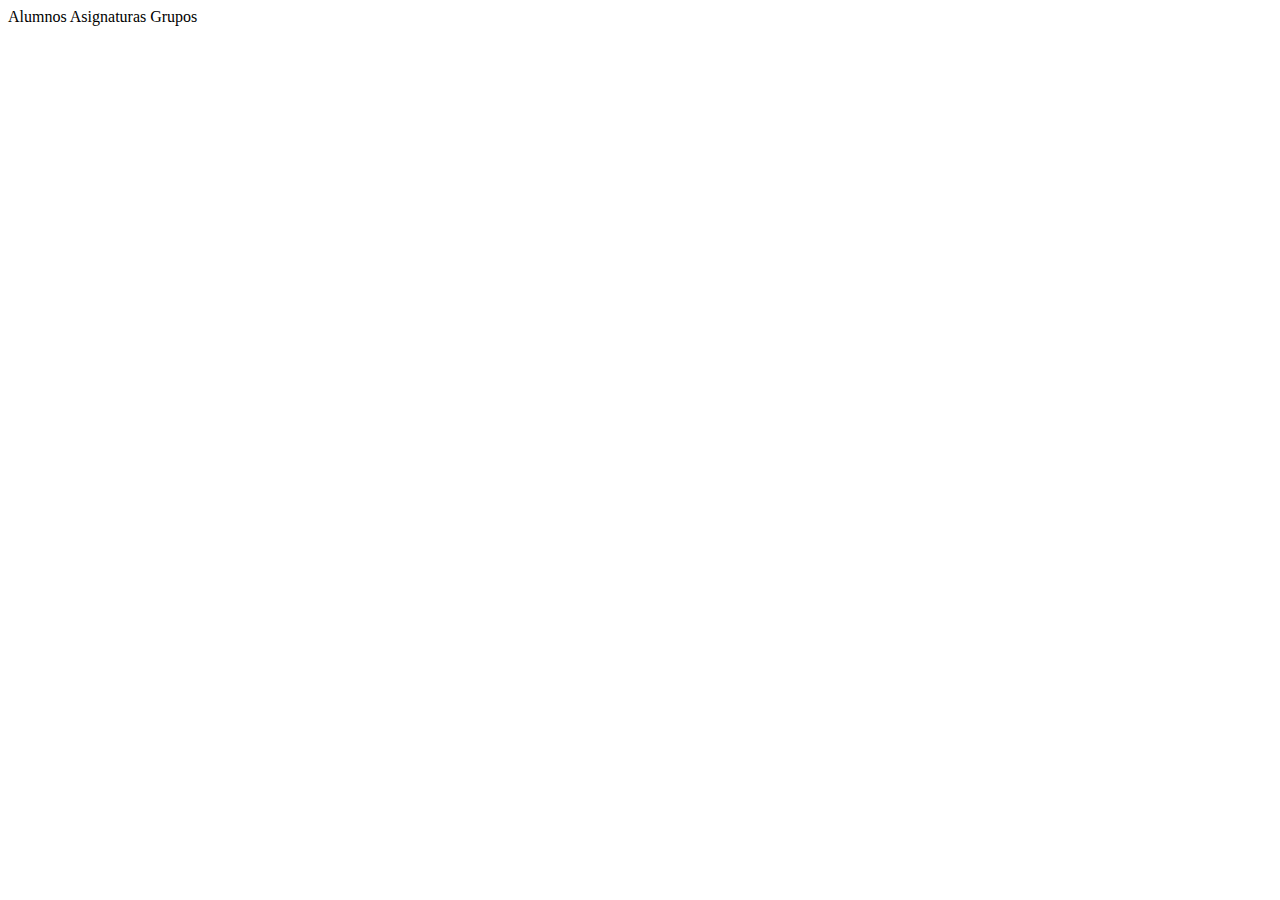
<file: freire/target/classes/templates/index.html>
<!DOCTYPE html>
<html lang="en">
<head>
    <meta charset="UTF-8">
    <title>Inicio</title>
</head>
<body>
  <a  th:href="@{/alumno}">Alumnos</a>

  <a  th:href="@{/asignatura}">Asignaturas</a>

  <a  th:href="@{/grupo}">Grupos</a>

</body>
</html>
</file>
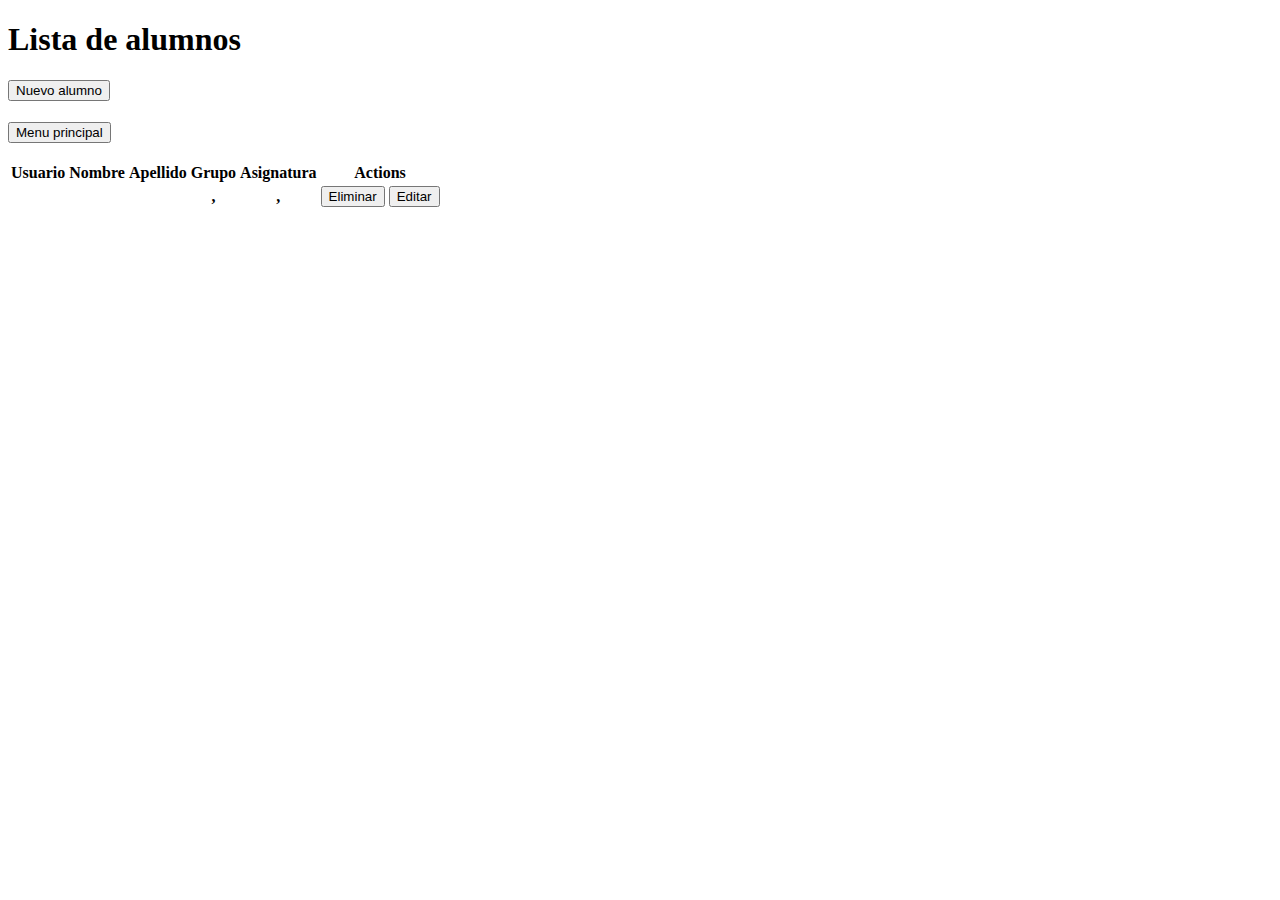
<file: freire/target/classes/templates/alumno/alumno.html>
<!DOCTYPE html>
<html lang="es" xmlns:th="http://www.thymeleaf.org"
      xmlns:sec="http://www.thymeleaf.org/thymeleaf-extras-springsecurity5">
<head>
  <meta charset="UTF-8">
  <title>Sistema de manejo de alumnos</title>
  <link href="https://cdn.jsdelivr.net/npm/bootstrap@5.1.3/dist/css/bootstrap.min.css" rel="stylesheet"
        integrity="sha384-1BmE4kWBq78iYhFldvKuhfTAU6auU8tT94WrHftjDbrCEXSU1oBoqyl2QvZ6jIW3" crossorigin="anonymous">
</head>
<body>
    <h1>Lista de alumnos</h1>

    <button type="button" class="btn btn-danger">
      <a th:href="@{/alumno/new}" >Nuevo alumno</a>
    </button>


  <table class="table table-dark table-bordered">
    <thead >
    <tr>
      <th>Usuario</th>
      <th>Nombre</th>
      <th>Apellido</th>
      <th>Grupo</th>
      <th>Asignatura</th>
      <th>Actions</th>
    </tr>
    </thead>
    <tbody>
    <tr class="table-info" th:each="alumno: ${alumno}">
      <th data-id="${alumno.id}" th:text="${alumno.id}"></th>
      <th th:text="${alumno.name}"></th>
      <th th:text="${alumno.surename}"></th>
      <th>
        <th:block th:each="grupo,iter: ${alumno.grupo}">
          <label th:text="${grupo.name}"></label>
          <th:block th:if="${!iter.last}">, </th:block>
        </th:block>
      </th>
      <th>
        <th:block th:each="asignatura,iter: ${alumno.asignaturas}">
          <label th:text="${asignatura.name}"></label>
          <th:block th:if="${!iter.last}">, </th:block>
        </th:block>
      </th>
      <th>
        <button type="button">
          <a th:href="@{/alumno/delete/{id}(id=${alumno.id})}">Eliminar</a>
          </button>
        <button type="button">
          <a th:href="@{/alumno/edit/{id}(id=${alumno.id})}">Editar</a>
        </button>
      </th>
    </tr>
    <h3>
      <a class="link-warning" th:href="@{/}"><button type="button" class="btn btn-danger"/>Menu principal </a>
    </h3>
    </tbody>
  </table>



</body>
</html>
</file>
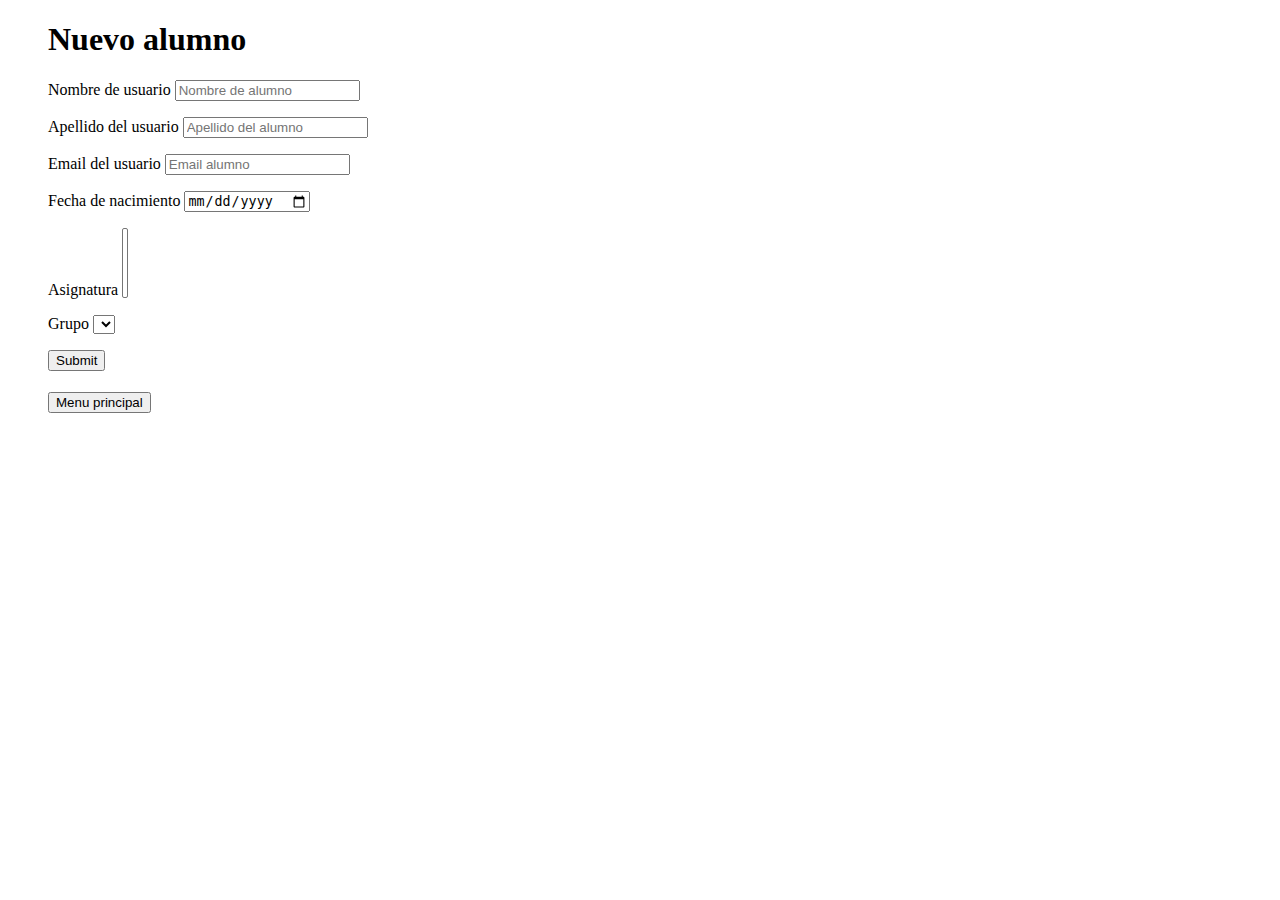
<file: freire/target/classes/templates/alumno/crear_alumno.html>
<!DOCTYPE html>
<html lang="en" xmlns:th="http://www.thymeleaf.org">
<head>
    <meta charset="UTF-8">
    <title>Edit alumno</title>
    <link href="https://cdn.jsdelivr.net/npm/bootstrap@5.1.3/dist/css/bootstrap.min.css" rel="stylesheet"
          integrity="sha384-1BmE4kWBq78iYhFldvKuhfTAU6auU8tT94WrHftjDbrCEXSU1oBoqyl2QvZ6jIW3" crossorigin="anonymous">
</head>
<body>

<blockquote class="blockquote text-center">
            <h1 class = "text-center"> Nuevo alumno </h1>

           
                <form th:action="@{/alumno/update/{id}(id=${alumno.id})}" th:object="${alumno}" method="POST">
                    <div>
                        <label>Nombre de usuario</label>
                        <input type="text" name="name" th:field="*{name}"
                                
                               placeholder="Nombre de alumno" />
                        <p th:errors="*{name}" class="text-danger"
                           th:if="${#fields.hasErrors('name')}">
                        </p>

                    </div>
                    <div>
                        <label>Apellido del usuario</label>
                        <input type="text" name="surename" th:field="*{surename}"
                                
                               placeholder="Apellido del alumno" />
                        <p th:errors="*{surename}" class="text-danger"
                           th:if="${#fields.hasErrors('surename')}">
                        </p>
                    </div>
                    <div>
                        <label>Email del usuario</label>
                        <input type="email" name="email" th:field="*{email}"
                                
                               placeholder="Email alumno" />
                        <p th:errors="*{email}" class="text-danger"
                           th:if="${#fields.hasErrors('email')}">
                        </p>
                    </div>
                   
                    <div>
                        <label>Fecha de nacimiento</label>
                        <input type="date" name="dateHire" th:field="*{dateHire}"
                                
                               placeholder="Fecha de nacimiento" />
                        <p th:errors="*{dateHire}" class="text-danger"
                           th:if="${#fields.hasErrors('dateHire')}">
                        </p>
                    </div>
                    <div >
                        <label>Asignatura</label>
                        <select th:field="${alumno.asignaturas}" name="asignaturas" multiple="true">
                            <option th:each="asignatura :${asignaturaRepo}" th:value="${asignatura.id}" th:text="${asignatura.name} + ' - ' + ${asignatura.location}" ></option>
                        </select>
                        <p th:errors="*{asignaturas}" class="text-danger"
                           th:if="${#fields.hasErrors('asignaturas')}">
                        </p>
                    </div>
                    <div >
                        <label>Grupo</label>
                        <select th:field="${alumno.grupo}" name="grupo" >
                            <option th:each="grupo :${grupoRepo}" th:value="${grupo.id}" th:text="${grupo.name} + ' - ' + ${grupo.location}" ></option>
                        </select>
                        <p th:errors="*{grupo}" class="text-danger"
                           th:if="${#fields.hasErrors('grupo')}">
                        </p>
                    </div>

                    <div class="box-footer">
                        <button type="submit" class="btn btn-primary">Submit</button>
                    </div>

                </form>
    <h3>
        <a class="link-warning" th:href="@{/}"><button type="button" class="btn btn-danger"/>Menu principal </a>
    </h3>
    </blockquote>
</body>
</html>
</file>
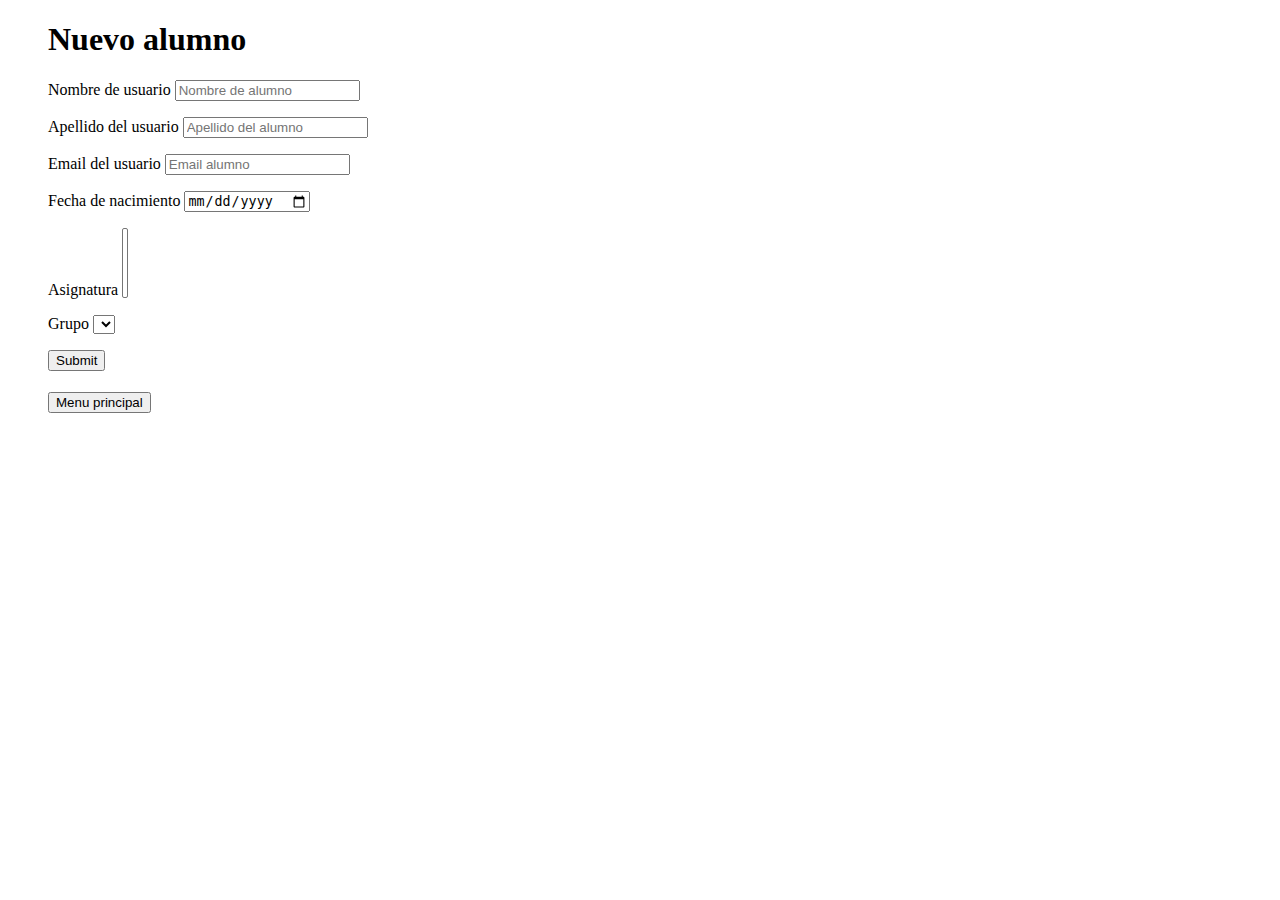
<file: freire/target/classes/templates/alumno/new_alumno.html>
<!DOCTYPE html>
<html lang="en" xmlns:th="http://www.thymeleaf.org">
<head>
    <meta charset="UTF-8">
    <title>Edit alumno</title>
    <link href="https://cdn.jsdelivr.net/npm/bootstrap@5.1.3/dist/css/bootstrap.min.css" rel="stylesheet"
          integrity="sha384-1BmE4kWBq78iYhFldvKuhfTAU6auU8tT94WrHftjDbrCEXSU1oBoqyl2QvZ6jIW3" crossorigin="anonymous">
</head>
<body>

<blockquote class="blockquote text-center">
            <h1 class = "text-center"> Nuevo alumno </h1>

           
                <form th:action="@{/alumno/new}" th:object="${alumno}" method="POST">
                    <div>
                        <label>Nombre de usuario</label>
                        <input type="text" name="name" th:field="*{name}"
                                
                               placeholder="Nombre de alumno" />
                        <p th:errors="*{name}" class="text-danger"
                           th:if="${#fields.hasErrors('name')}">
                        </p>

                    </div>
                    <div>
                        <label>Apellido del usuario</label>
                        <input type="text" name="surename" th:field="*{surename}"
                                
                               placeholder="Apellido del alumno" />
                        <p th:errors="*{surename}" class="text-danger"
                           th:if="${#fields.hasErrors('surename')}">
                        </p>
                    </div>
                    <div>
                        <label>Email del usuario</label>
                        <input type="email" name="email" th:field="*{email}"
                                
                               placeholder="Email alumno" />
                        <p th:errors="*{email}" class="text-danger"
                           th:if="${#fields.hasErrors('email')}">
                        </p>
                    </div>
                   
                    <div>
                        <label>Fecha de nacimiento</label>
                        <input type="date" name="dateHire" th:field="*{dateHire}"
                                
                               placeholder="Fecha de nacimiento" />
                        <p th:errors="*{dateHire}" class="text-danger"
                           th:if="${#fields.hasErrors('dateHire')}">
                        </p>
                    </div>
                    <div >
                        <label>Asignatura</label>
                        <select th:field="${alumno.asignaturas}" name="asignaturas" multiple="true">
                            <option th:each="asignatura :${asignaturaRepo}" th:value="${asignatura.id}" th:text="${asignatura.name} + ' - ' + ${asignatura.location}" ></option>
                        </select>
                        <p th:errors="*{asignaturas}" class="text-danger"
                           th:if="${#fields.hasErrors('asignaturas')}">
                        </p>
                    </div>
                    <div >
                        <label>Grupo</label>
                        <select th:field="${alumno.grupo}" name="grupo" >
                            <option th:each="grupo :${grupoRepo}" th:value="${grupo.id}" th:text="${grupo.name} + ' - ' + ${grupo.location}" ></option>
                        </select>
                        <p th:errors="*{grupo}" class="text-danger"
                           th:if="${#fields.hasErrors('grupo')}">
                        </p>
                    </div>

                    <div class="box-footer">
                        <button type="submit" class="btn btn-primary">Submit</button>
                    </div>

                </form>
    <h3>
        <a class="link-warning" th:href="@{/}"><button type="button" class="btn btn-danger"/>Menu principal </a>
    </h3>
    </blockquote>
</body>
</html>
</file>
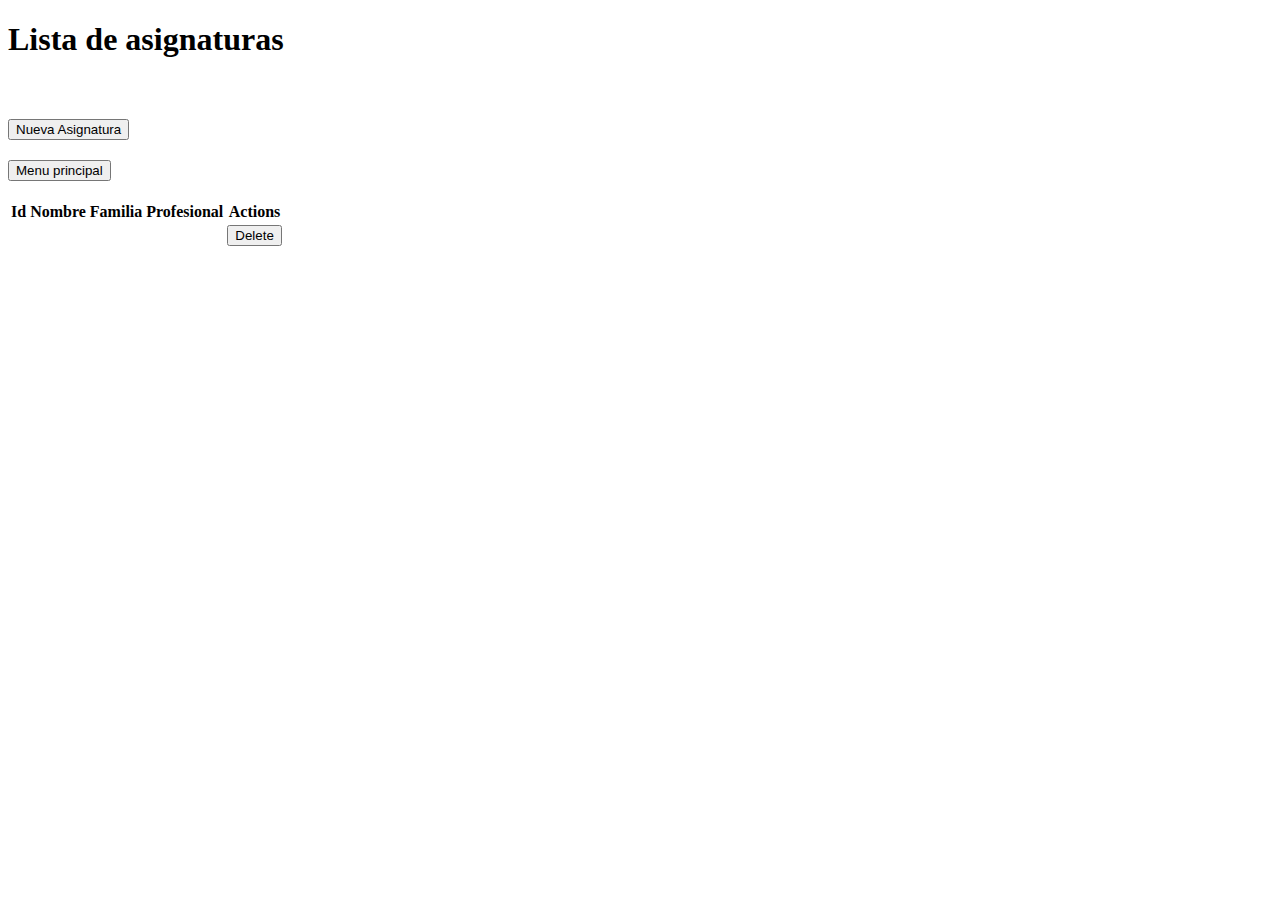
<file: freire/target/classes/templates/asignatura/asignatura.html>
<!DOCTYPE html>
<html lang="es" xmlns:th="http://www.thymeleaf.org">
<head>
    <meta charset="UTF-8">
    <title>Asignaturao</title>
    <link href="https://cdn.jsdelivr.net/npm/bootstrap@5.1.3/dist/css/bootstrap.min.css" rel="stylesheet"
          integrity="sha384-1BmE4kWBq78iYhFldvKuhfTAU6auU8tT94WrHftjDbrCEXSU1oBoqyl2QvZ6jIW3" crossorigin="anonymous">
</head>
<body>

<h1>Lista de asignaturas </h1>


<table class="table table-dark table-bordered">
    <thead>
    <tr class="table-warning">
        <th>Id </th>
        <th>Nombre </th>
        <th>Familia Profesional </th>
        <th>Actions </th>

    </tr>

    </thead>

    <!-- Se recorre la lista de usuarios el nombre de la lista es el obbjeto que pasamos que contiene
         el metodo (asignaturaos)-->
    <tbody>
    <tr th:each="asignatura: ${asignatura}">
        <td data-id="${asignatura.id}" th:text="${asignatura.id}"></td>
        <td th:text="${asignatura.name}"></td>
        <td th:text="${asignatura.location}"></td>

        <td>
            <button type="button" >
                <a th:href="@{/asignatura/delete/{id} (id=${asignatura.id})}"
                   class="btn btn-danger">Delete</a>

            </button>
        </td>
    </tr>
<br>
<h3>
    <a class="link-warning" th:href="@{/asignatura/new}"><button type="button" class="btn btn-danger"/> Nueva Asignatura</a>
</h3>

<h3>
    <a class="link-warning" th:href="@{/}"><button type="button" class="btn btn-danger"/>Menu principal </a>
</h3>
</tbody>
</table>
</body>

</html>
</file>
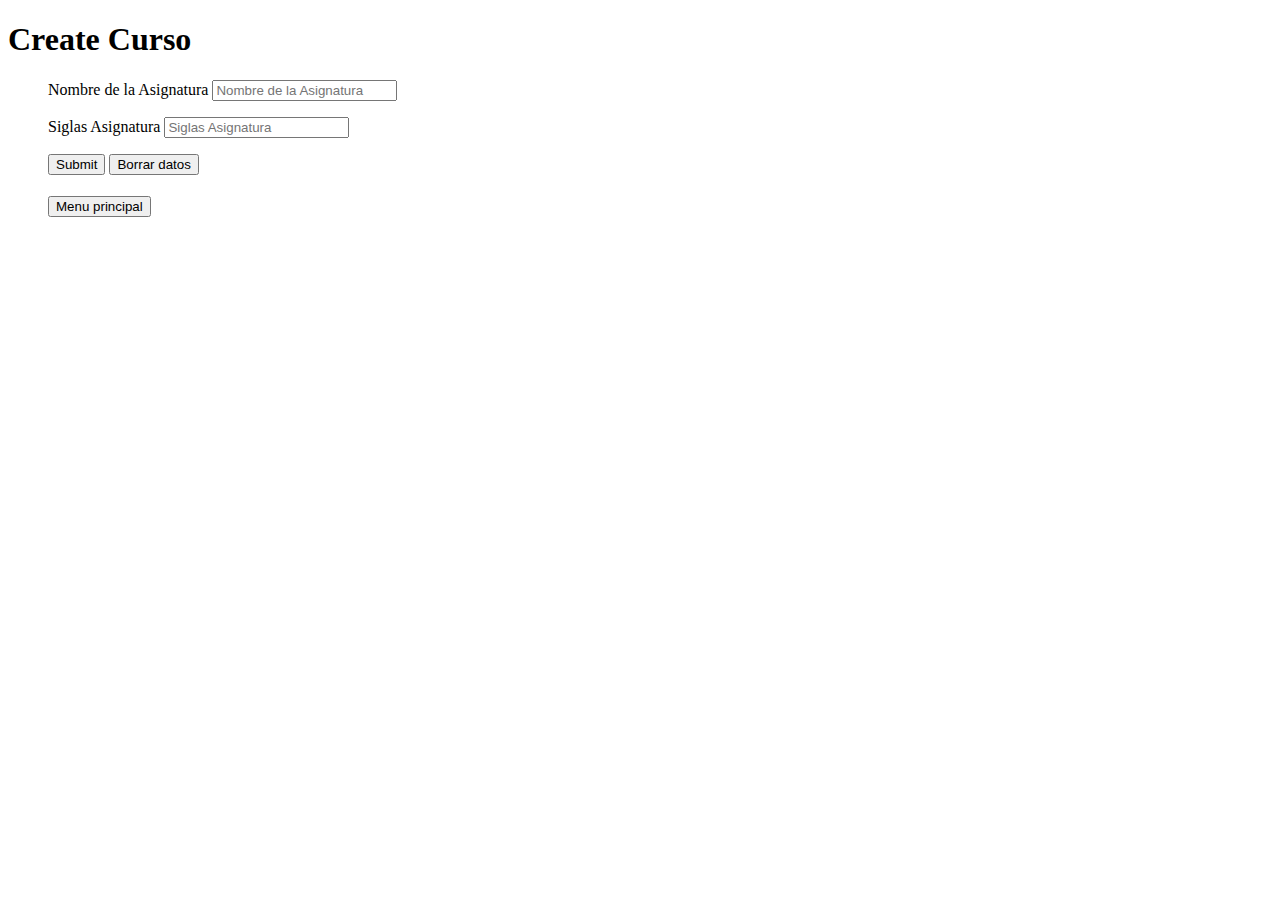
<file: freire/target/classes/templates/asignatura/new_asignatura.html>
<!DOCTYPE html>
<html lang="en" xmlns:th="http://www.thymeleaf.org">
<head>
    <meta charset="UTF-8">
    <title>Sistema de manejo de curso</title>
    <link href="https://cdn.jsdelivr.net/npm/bootstrap@5.1.3/dist/css/bootstrap.min.css" rel="stylesheet"
          integrity="sha384-1BmE4kWBq78iYhFldvKuhfTAU6auU8tT94WrHftjDbrCEXSU1oBoqyl2QvZ6jIW3" crossorigin="anonymous">
</head>
<body>
   <h1 class = "text-center"> Create Curso </h1>
   <blockquote class="blockquote text-center">
                <form th:action="@{/asignatura/new}" th:object="${asignatura}" method="POST">
                    <div class="form-group">
                        <label>Nombre de la Asignatura</label>
                        <input type="text" name="nombre" th:field="*{name}"
                               class="form-control"
                               placeholder="Nombre de la Asignatura" />
                        <p th:errors="*{name}" class="text-danger"
                           th:if="${#fields.hasErrors('name')}">
                        </p>

                    </div>
                    <div class="form-group">
                        <label>Siglas Asignatura</label>
                        <input type="text" name="localidad" th:field="*{location}"
                               class="form-control"
                               placeholder="Siglas Asignatura" />
                        <p th:errors="*{location}" class="text-danger"
                           th:if="${#fields.hasErrors('location')}">
                        </p>
                    </div>

                    <div class="mb-3">
                        <button type="submit" >Submit</button>
                        <button type="reset" >Borrar datos</button>
                    </div>

                </form>
       <h3>
           <a class="link-warning" th:href="@{/}"><button type="button" class="btn btn-danger"/>Menu principal </a>
       </h3>
   </blockquote>
</body>
</html>
</file>
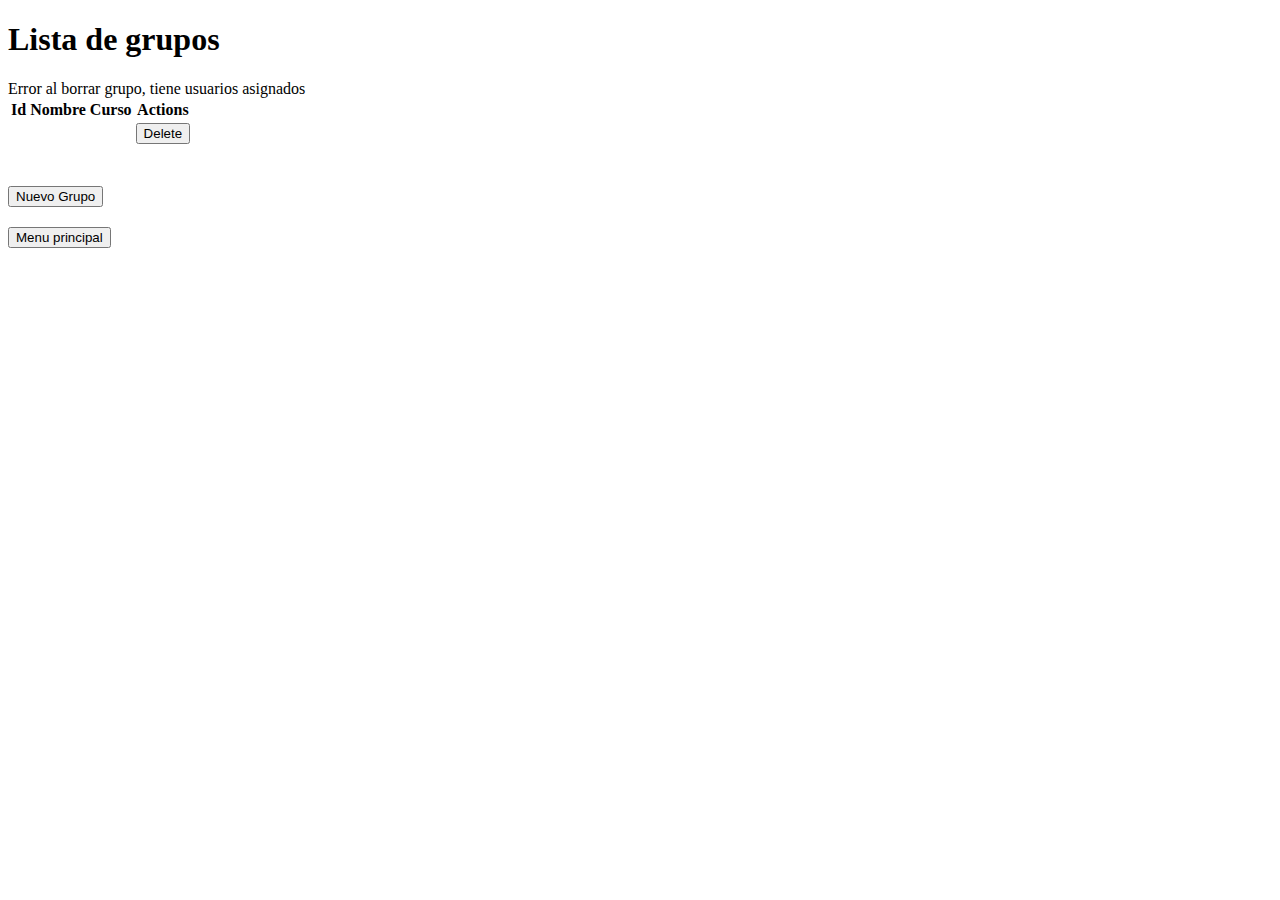
<file: freire/target/classes/templates/Grupo/grupo.html>
<!DOCTYPE html>
<html lang="es" xmlns:th="http://www.thymeleaf.org">
<head>
    <meta charset="UTF-8">
    <title>Asignaturao</title>
    <link href="https://cdn.jsdelivr.net/npm/bootstrap@5.1.3/dist/css/bootstrap.min.css" rel="stylesheet"
          integrity="sha384-1BmE4kWBq78iYhFldvKuhfTAU6auU8tT94WrHftjDbrCEXSU1oBoqyl2QvZ6jIW3" crossorigin="anonymous">
</head>
<body>

<h1>Lista de grupos </h1>

<div class="alumnoIncorrecto" th:if="${param.error}">
    <div class="alert alert-danger">
        Error al borrar grupo, tiene usuarios asignados
    </div>
</div>
<table class="table table-dark table-bordered">
    <thead>
    <tr class="table-warning">
        <th>Id </th>
        <th>Nombre </th>
        <th>Curso </th>
        <th>Actions </th>

    </tr>

    </thead>

    <!-- Se recorre la lista de usuarios el nombre de la lista es el obbjeto que pasamos que contiene
         el metodo (asignaturaos)-->
    <tbody>
    <tr th:each="grupo: ${grupo}">
        <td data-id="${grupo.id}" th:text="${grupo.id}"></td>
        <td th:text="${grupo.name}"></td>
        <td th:text="${grupo.location}"></td>

        <td>
            <button type="button" >
                <a th:href="@{/grupo/delete/{id} (id=${grupo.id})}"
                   class="btn btn-danger">Delete</a>

            </button>
        </td>
    </tr>
    </tbody>
</table>
<br>
<h3>
    <a class="link-warning" th:href="@{/grupo/new}"><button type="button" class="btn btn-danger"/> Nuevo Grupo</a>
</h3>

<h3>
    <a class="link-warning" th:href="@{/}"><button type="button" class="btn btn-danger"/>Menu principal </a>
</h3>

</body>

</html>
</file>
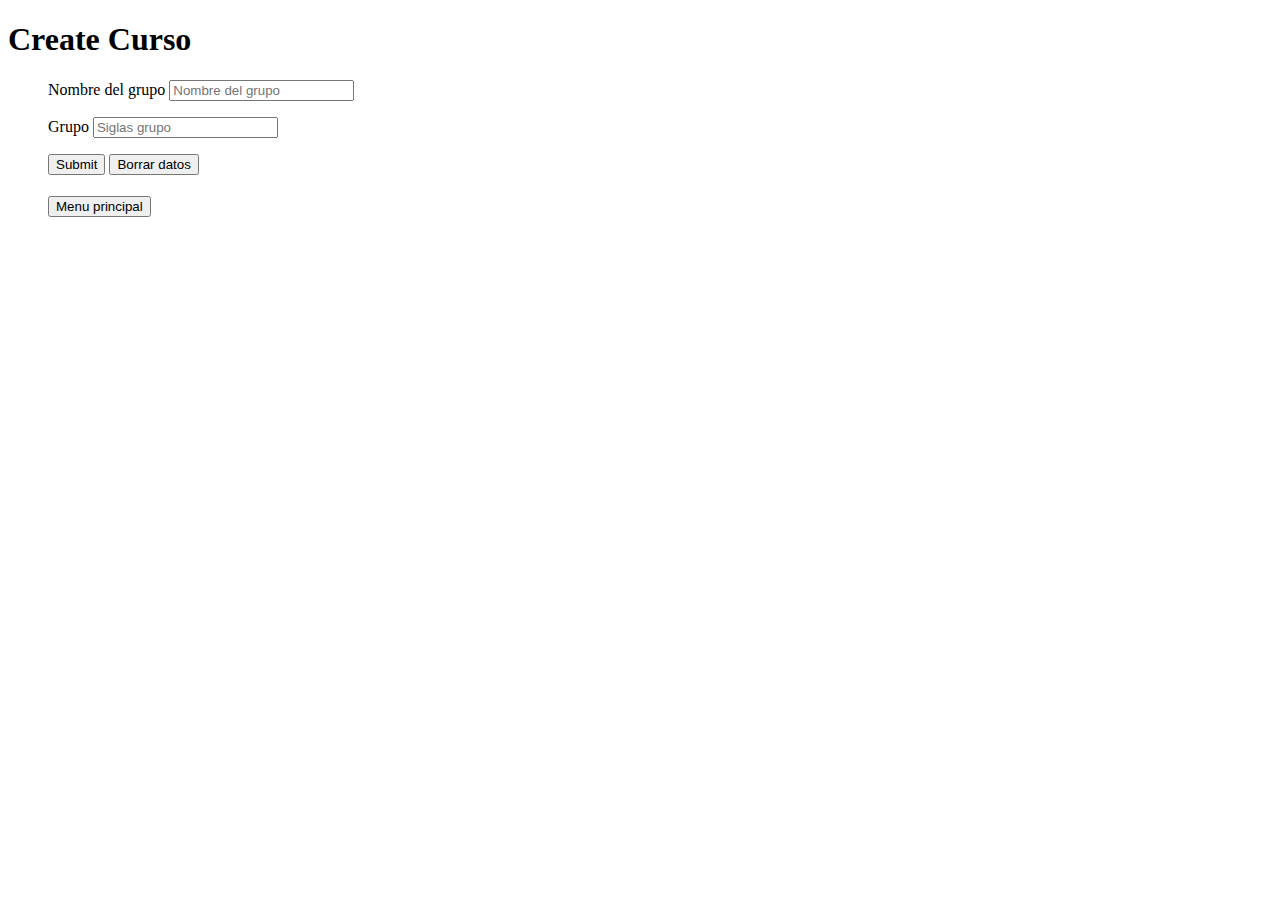
<file: freire/target/classes/templates/Grupo/new_grupo.html>
<!DOCTYPE html>
<html lang="en" xmlns:th="http://www.thymeleaf.org">
<head>
    <meta charset="UTF-8">
    <title>Sistema de manejo de grupos</title>
    <link href="https://cdn.jsdelivr.net/npm/bootstrap@5.1.3/dist/css/bootstrap.min.css" rel="stylesheet"
          integrity="sha384-1BmE4kWBq78iYhFldvKuhfTAU6auU8tT94WrHftjDbrCEXSU1oBoqyl2QvZ6jIW3" crossorigin="anonymous">
</head>
<body>
   <h1 class = "text-center"> Create Curso </h1>
   <blockquote class="blockquote text-center">
                <form th:action="@{/grupo/new}" th:object="${grupo}" method="POST">
                    <div class="form-group">
                        <label>Nombre del grupo</label>
                        <input type="text" name="nombre" th:field="*{name}"
                               class="form-control"
                               placeholder="Nombre del grupo" />
                        <p th:errors="*{name}" class="text-danger"
                           th:if="${#fields.hasErrors('name')}">
                        </p>

                    </div>
                    <div class="form-group">
                        <label>Grupo</label>
                        <input type="text" name="localidad" th:field="*{location}"
                               class="form-control"
                               placeholder="Siglas grupo" />
                        <p th:errors="*{location}" class="text-danger"
                           th:if="${#fields.hasErrors('location')}">
                        </p>
                    </div>

                    <div class="mb-3">
                        <button type="submit" >Submit</button>
                        <button type="reset" >Borrar datos</button>
                    </div>

                </form>
       <h3>
           <a class="link-warning" th:href="@{/}"><button type="button" class="btn btn-danger"/>Menu principal </a>
       </h3>
   </blockquote>
</body>
</html>
</file>
